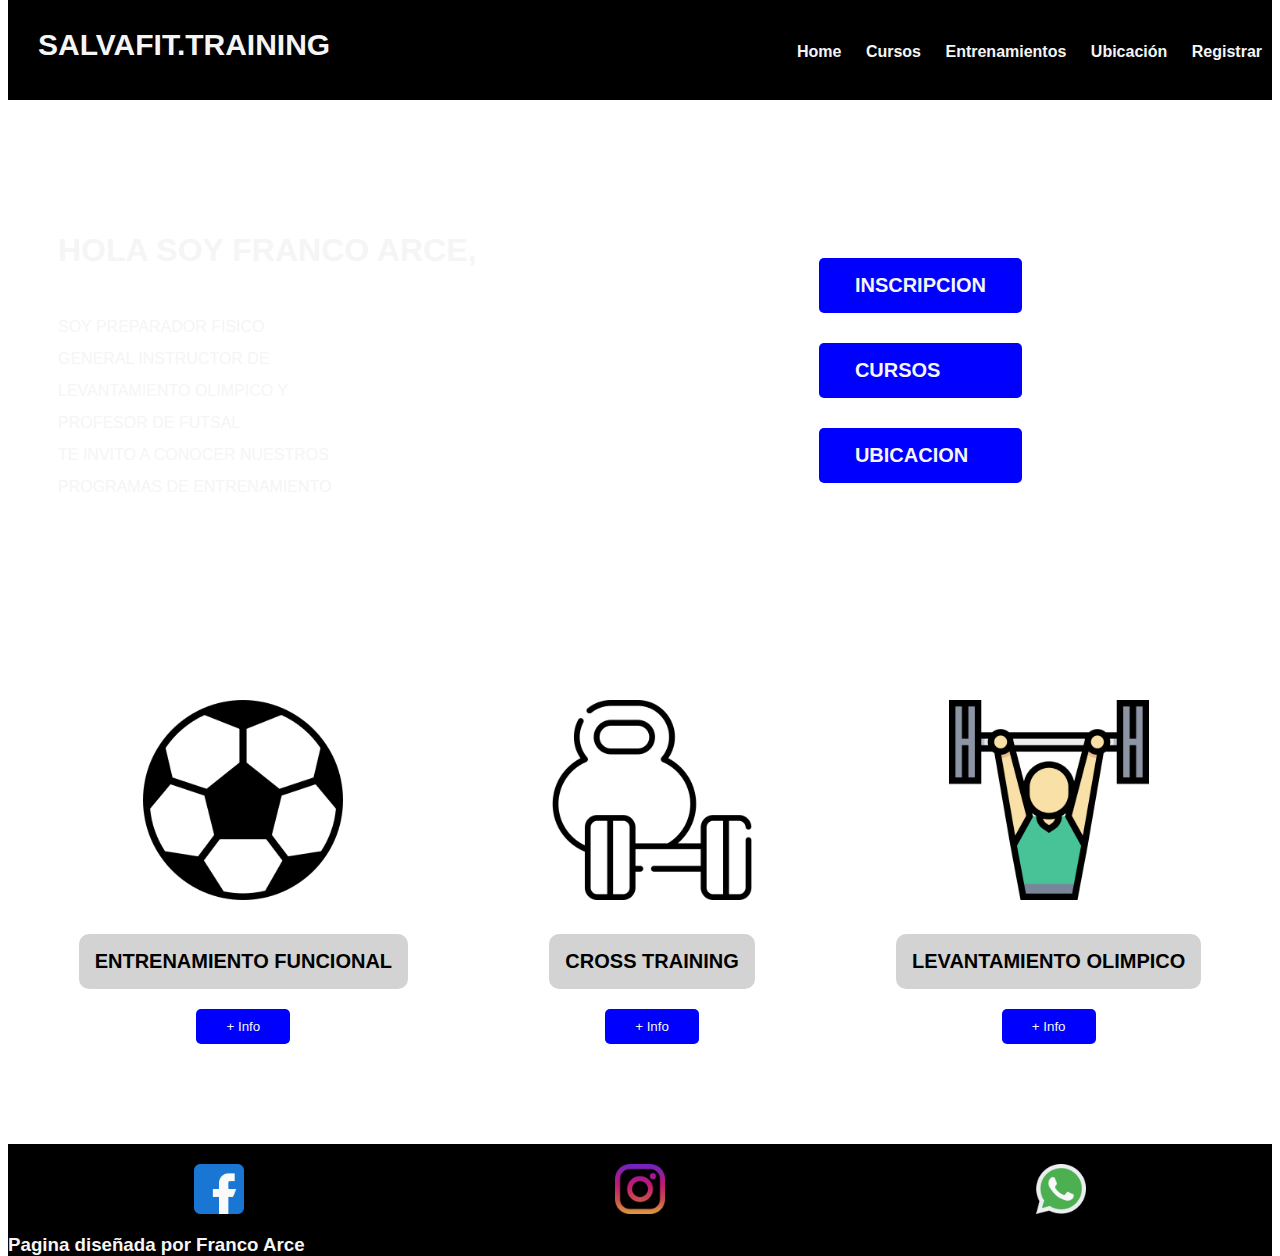
<file: index.html>
<!DOCTYPE html>
<html>
<head>
	<meta charset="utf-8">
	<meta name="viewport" content="width=device-width, initial-scale=1">
	<title>Salvafit.Training</title>
	<link rel="stylesheet" type="text/css" href="css/estilos.css">
</head>
<body>
	<!--encabezado-->
	<div class="encabezado-container">
		<div class="logo">
			<p><a href="index.html"><strong>SALVAFIT.TRAINING</strong></p></a>
		</div>
		
		<div class="menu">
			<ul>
				<li><a href="index.html"><strong>Home</strong></a></li>
				<li><a href="cursos.html"><strong>Cursos</strong></a></li>
				<li><a href="entrenamientos.html"><strong>Entrenamientos</strong></a></li>
				<li><a href="sucursales.html"><strong>Ubicación</strong></a></li>
				<li><a href="registrar.html"><strong>Registrar</strong></a></li>		
			</ul>
		</div>
	</div>
	<!--contenedor info-->
	<div class="container">
		<div class="container_titulo">
			<div>HOLA SOY FRANCO ARCE,</div>
			<p>SOY PREPARADOR FISICO GENERAL INSTRUCTOR DE LEVANTAMIENTO OLIMPICO Y PROFESOR DE FUTSAL<br>TE INVITO A CONOCER NUESTROS PROGRAMAS DE ENTRENAMIENTO</p>
		</div>		
		<div class="container_btn">
			<ul>
				<li><a href="registrar.html"><strong>INSCRIPCION</strong></a></li>
				<li><a href="cursos.html"><strong>CURSOS</strong></a></li>
				<li><a href="sucursales.html"><strong>UBICACION</strong></a></li>
			</ul>
		</div>
	</div>
	<div class="info">
		<div class="info_carta">
			<img src="imagenes/futbol-americano.png">
			<h3>ENTRENAMIENTO FUNCIONAL</h3>
			<button><a href="entrenamientos.html">+ Info</a></button>
			
		</div>
		
		<div class="info_carta">
			<img src="imagenes/capacitacion.png">
			<h3>CROSS TRAINING</h3>			
			<button><a href="entrenamientos.html">+ Info</a></button>
		</div>

		<div class="info_carta">
			<img src="imagenes/levantamiento-de-pesas.png">
			<h3>LEVANTAMIENTO OLIMPICO</h3>
			<button><a href="entrenamientos.html">+ Info</a></button>
		</div>
	</div>

<!--FOOTER-->	
	
<footer>
	<ul>
		<li><a href="https://es-la.facebook.com/" target="_blank"><img src="imagenes/facebook.png"></a></li>
		<li><a href="https://www.instagram.com/" target="_blank"><img src="imagenes/instagram.png"></a></li>
		<li><img src="imagenes/whatsapp.png"></li>
	</ul>
	<h3>Pagina diseñada por Franco Arce</h3>
</footer>
</body>
</html>
</file>
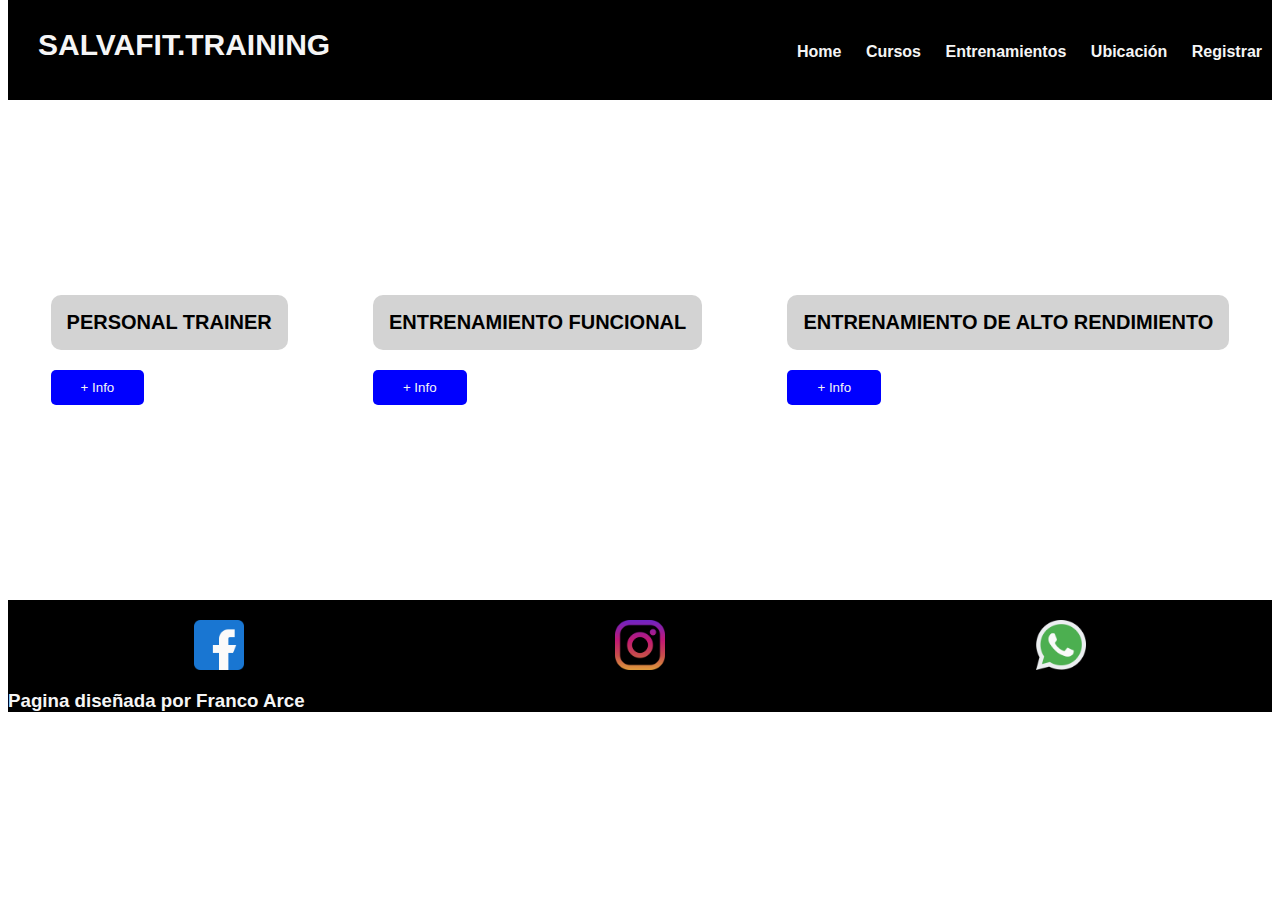
<file: cursos.html>
<!DOCTYPE html>
<html>
<head>
	<meta charset="utf-8">
	<meta name="viewport" content="width=device-width, initial-scale=1">
	<title>Salvafit:Cursos</title>
	<link rel="stylesheet" type="text/css" href="css/estilos.css">
</head>
<body>
<!--encabezado-->
	<div class="encabezado-container">
		<div class="logo">
			<p><a href="index.html"><strong>SALVAFIT.TRAINING</strong></p></a>
		</div>
		
		<div class="menu">
			<ul>
				<li><a href="index.html"><strong>Home</strong></a></li>
				<li><a href="cursos.html"><strong>Cursos</strong></a></li>
				<li><a href="entrenamientos.html"><strong>Entrenamientos</strong></a></li>
				<li><a href="sucursales.html"><strong>Ubicación</strong></a></li>
				<li><a href="registrar.html"><strong>Registrar</strong></a></li>		
			</ul>
		</div>
	</div>
	<div class="container_curso">
		<div class="info_carta">
			<h3>PERSONAL TRAINER</h3>
			<button><a href="cursos.html">+ Info</a></button>
			
		</div>
		
		<div class="info_carta">
			<h3>ENTRENAMIENTO FUNCIONAL</h3>			
			<button><a href="cursos.html">+ Info</a></button>
		</div>

		<div class="info_carta">
			<h3>ENTRENAMIENTO DE ALTO RENDIMIENTO</h3>
			<button><a href="cursos.html">+ Info</a></button>
		</div>
	</div>

	
	

<!--FOOTER-->	
	
<footer>
	<ul>
		<li><a href="https://es-la.facebook.com/" target="_blank"><img src="imagenes/facebook.png"></a></li>
		<li><a href="https://www.instagram.com/" target="_blank"><img src="imagenes/instagram.png"></a></li>
		<li><img src="imagenes/whatsapp.png"></li>
	</ul>
	<h3>Pagina diseñada por Franco Arce</h3>
</footer>
</body>
</html>
</file>
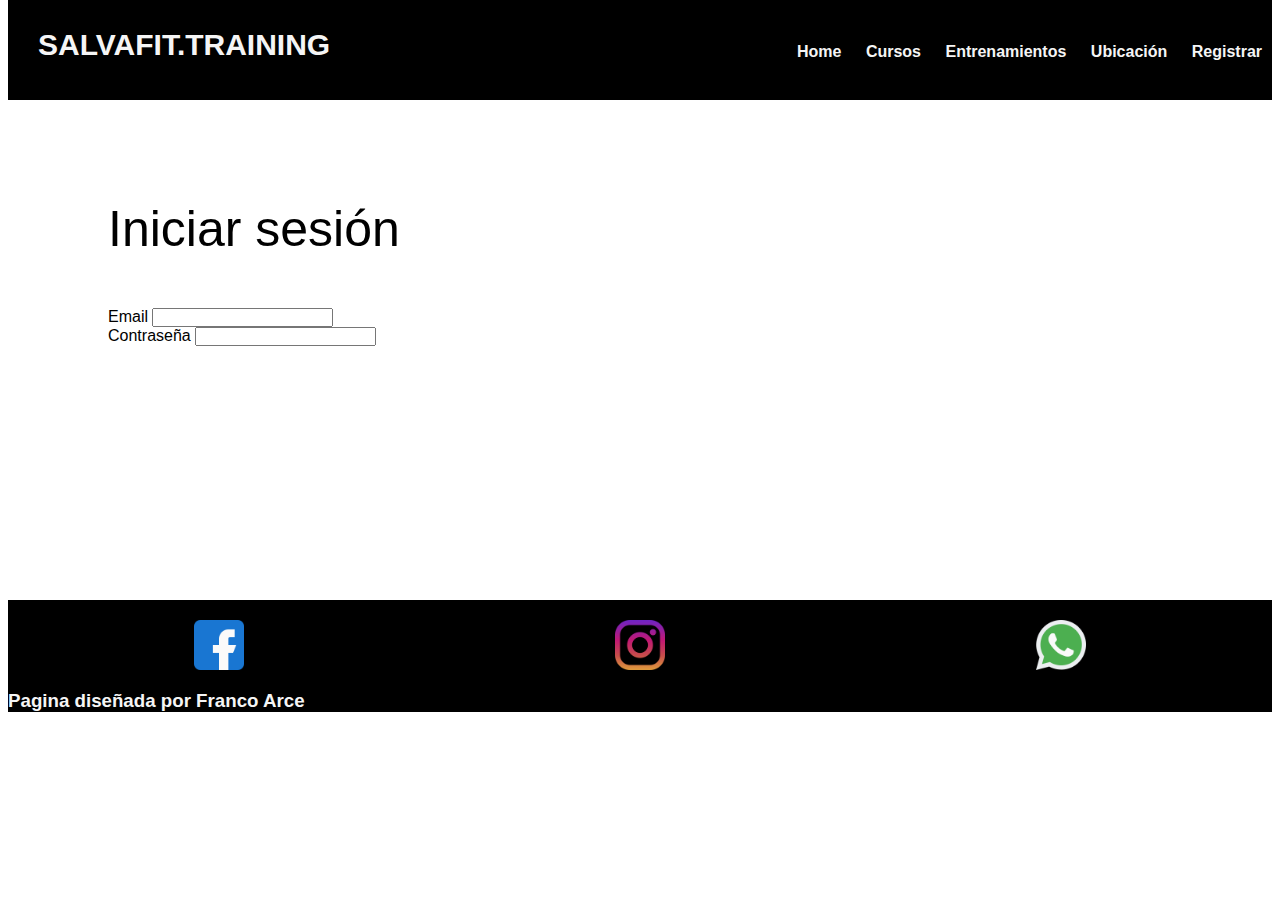
<file: entrenamientos.html>
<!DOCTYPE html>
<html>
<head>
	<meta charset="utf-8">
	<meta name="viewport" content="width=device-width, initial-scale=1">
	<title>Salvafit:Entrenamientos</title>
	<link rel="stylesheet" type="text/css" href="css/estilos.css">
</head>
<body>
	<!--encabezado-->
	<div class="encabezado-container">
		<div class="logo">
			<p><a href="index.html"><strong>SALVAFIT.TRAINING</strong></p></a>
		</div>
		
		<div class="menu">
			<ul>
				<li><a href="index.html"><strong>Home</strong></a></li>
				<li><a href="cursos.html"><strong>Cursos</strong></a></li>
				<li><a href="entrenamientos.html"><strong>Entrenamientos</strong></a></li>
				<li><a href="sucursales.html"><strong>Ubicación</strong></a></li>
				<li><a href="registrar.html"><strong>Registrar</strong></a></li>		
			</ul>
		</div>
	</div>
	<div class="form">
		<p>Iniciar sesión</p>
		<form action="entrenamientos.html" method="POST">
			<div>
				<label for="Email">Email</label>
				<input type="text" name="Email">
			</div>
			<div>
				<label for="password">Contraseña</label>
				<input type="password" name="Contraseña">
			</div>
		</form>
	</div>	
<!--FOOTER-->	
	
<footer>
	<ul>
		<li><a href="https://es-la.facebook.com/" target="_blank"><img src="imagenes/facebook.png"></a></li>
		<li><a href="https://www.instagram.com/" target="_blank"><img src="imagenes/instagram.png"></a></li>
		<li><img src="imagenes/whatsapp.png"></li>
	</ul>
	<h3>Pagina diseñada por Franco Arce</h3>
</footer>
</footer>
</body>
</html>
</file>
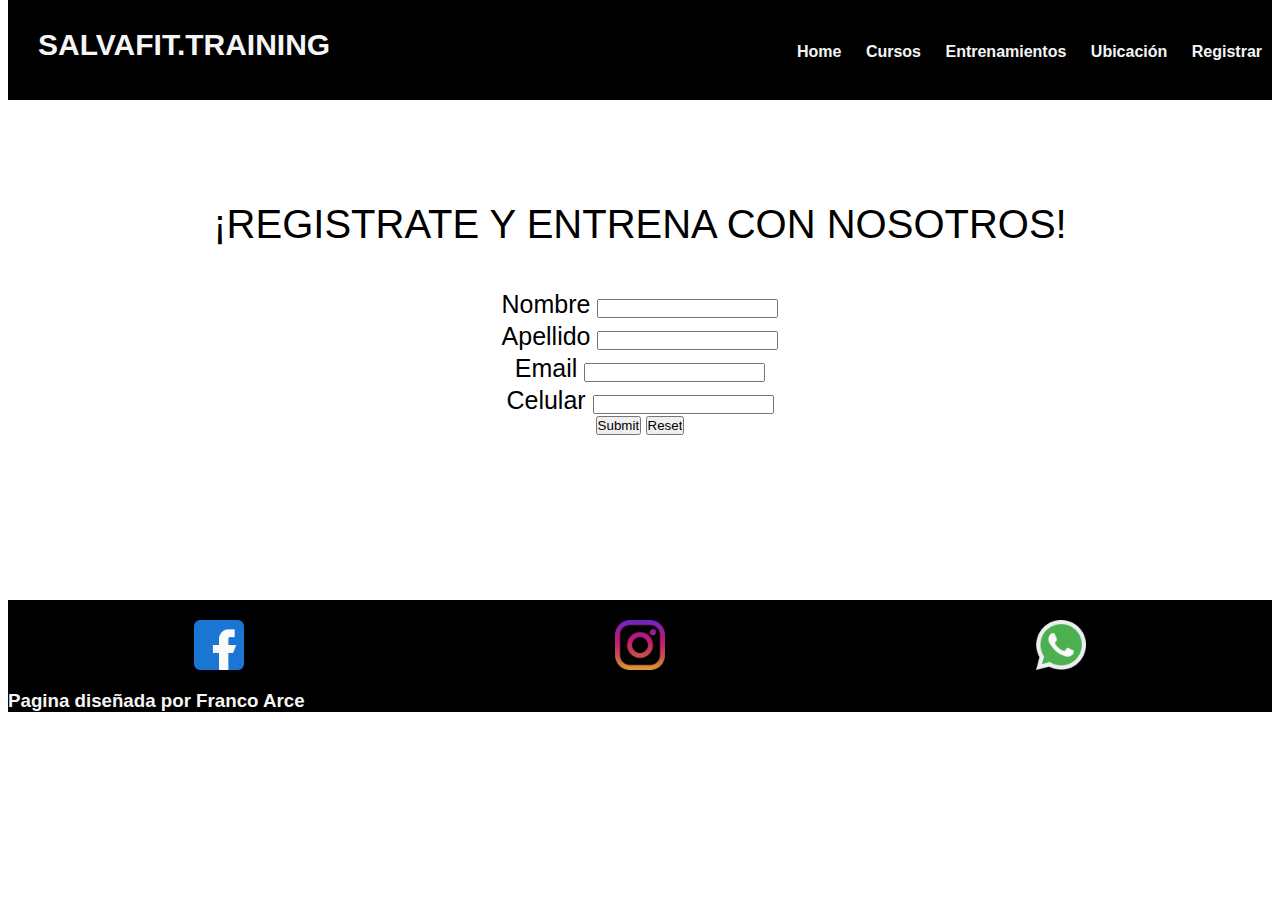
<file: registrar.html>
<!DOCTYPE html>
<html>
<head>
	<meta charset="utf-8">
	<meta name="viewport" content="width=device-width, initial-scale=1">
	<title>Salvafit:Registrar</title>
	<link rel="stylesheet" type="text/css" href="css/estilos.css">
</head>
<body>
	<!--encabezado-->
	<div class="encabezado-container">
		<div class="logo">
			<p><a href="index.html"><strong>SALVAFIT.TRAINING</strong></p></a>
		</div>
		
		<div class="menu">
			<ul>
				<li><a href="index.html"><strong>Home</strong></a></li>
				<li><a href="cursos.html"><strong>Cursos</strong></a></li>
				<li><a href="entrenamientos.html"><strong>Entrenamientos</strong></a></li>
				<li><a href="sucursales.html"><strong>Ubicación</strong></a></li>
				<li><a href="registrar.html"><strong>Registrar</strong></a></li>		
			</ul>
		</div>
	</div>
	<div class="registrar">
		<p>¡REGISTRATE Y ENTRENA CON NOSOTROS!</p>
		<form action="registrar.html" method="POST" class="formulario">
			<div class="registrar_form">
				<label for="Nombre">Nombre</label>
				<input type="text" name="Nombre">	
			</div>
			<div class="registrar_form">
				<label for="Apellido">Apellido</label>
				<input type="Apellido" name="Apellido">
			</div>
			<div class="registrar_form">
				<label for="Email">Email</label>
				<input type="text" name="Email">
			</div>
			<div class="registrar_form">
				<label for="Celular">Celular</label>
				<input type="text" name="Celular">
			</div>
			<input type="submit" name="Enviar">
			<input type="reset" name="Limpiar">
		</form>
	</div>
<!--FOOTER-->	
	
<footer>
	<ul>
		<li><a href="https://es-la.facebook.com/" target="_blank"><img src="imagenes/facebook.png"></a></li>
		<li><a href="https://www.instagram.com/" target="_blank"><img src="imagenes/instagram.png"></a></li>
		<li><img src="imagenes/whatsapp.png"></li>
	</ul>
	<h3>Pagina diseñada por Franco Arce</h3>
</footer>
</body>
</html>
</file>
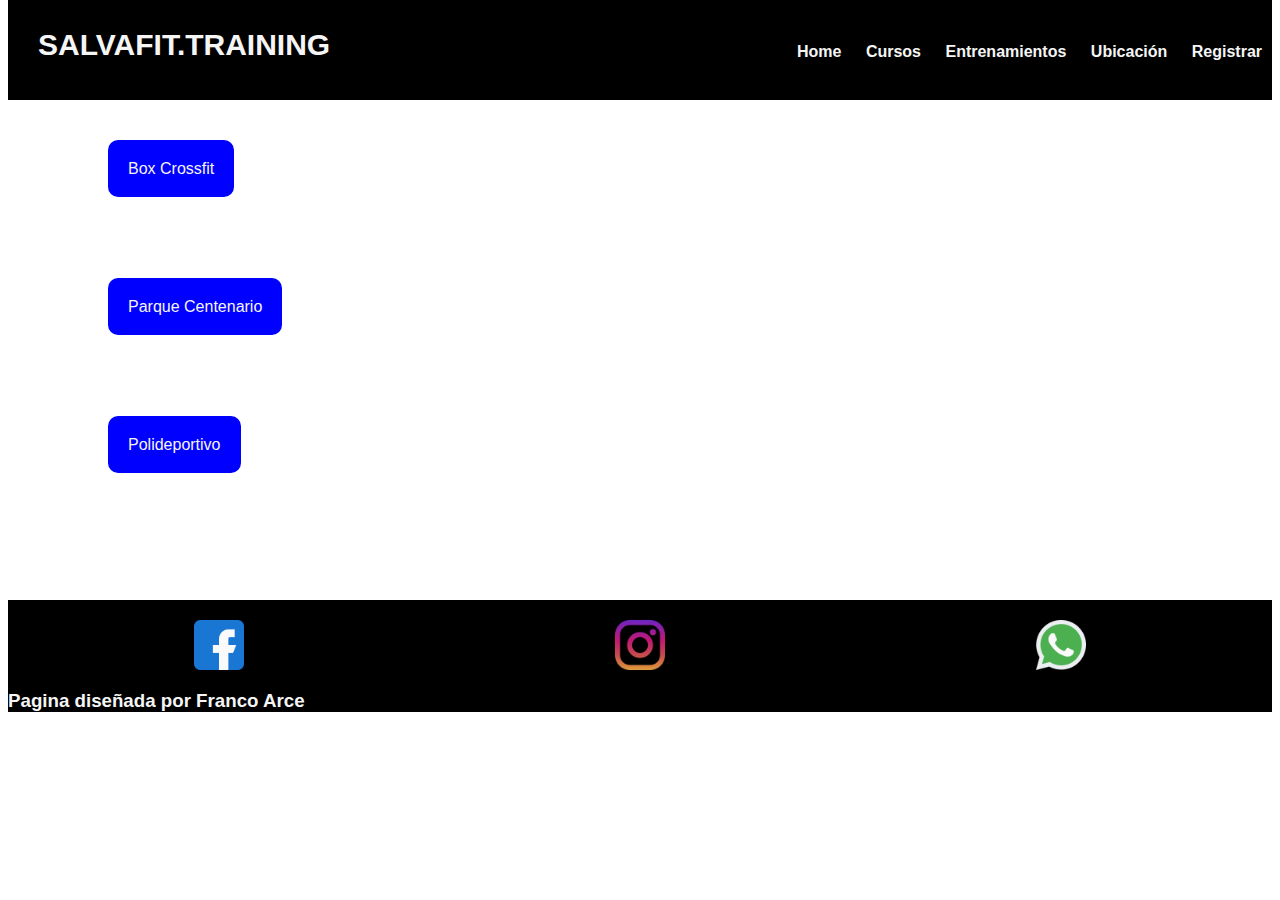
<file: sucursales.html>
<!DOCTYPE html>
<html>
<head>
	<meta charset="utf-8">
	<meta name="viewport" content="width=device-width, initial-scale=1">
	<title>Salvafit:Sucursales</title>
	<link rel="stylesheet" type="text/css" href="css/estilos.css">
</head>
<body>
	<!--encabezado-->
	<div class="encabezado-container">
		<div class="logo">
			<p><a href="index.html"><strong>SALVAFIT.TRAINING</strong></p></a>
		</div>
		
		<div class="menu">
			<ul>
				<li><a href="index.html"><strong>Home</strong></a></li>
				<li><a href="cursos.html"><strong>Cursos</strong></a></li>
				<li><a href="entrenamientos.html"><strong>Entrenamientos</strong></a></li>
				<li><a href="sucursales.html"><strong>Ubicación</strong></a></li>
				<li><a href="registrar.html"><strong>Registrar</strong></a></li>		
			</ul>
		</div>
	</div>
	<div class="ubicación">
		<ul>
			<li><a href="">Box Crossfit</a></li>
			<li><a href="">Parque Centenario</a></li>
			<li><a href="">Polideportivo </a></li>
		</ul>
	</div>

<!--FOOTER-->	
	
<footer>
	<ul>
		<li><a href="https://es-la.facebook.com/" target="_blank"><img src="imagenes/facebook.png"></a></li>
		<li><a href="https://www.instagram.com/" target="_blank"><img src="imagenes/instagram.png"></a></li>
		<li><img src="imagenes/whatsapp.png"></li>
	</ul>
	<h3>Pagina diseñada por Franco Arce</h3>
</footer>
</body>
</html>
</file>
<file: css/estilos.css>
*{
	padding: 0;
	margin-top: 0;
	box-sizing: border-box;
}
body{
	font-family: sans-serif;
	grid-template-rows: repeat(4, 1fr);
	grid-template-columns: repeat(3, 1fr);
}
.encabezado-container{
	display:flex;
	justify-content: space-between;
	align-items: center;
	height: 100px;
	width: 100%;
	padding-top: 20px;
	background-color: black;
	color: whitesmoke;
}

.logo p{
	margin-left: 30px;
	font-size: 30px;	
}
.logo p a{
	text-decoration: none;
	color: whitesmoke;
}
.logo p a:hover{
	color: blueviolet;
}
.menu ul li{
	display: inline-block;
	padding: 10px;
}
.menu ul li a{
	text-decoration: none;
	color: whitesmoke;
}

.container{
	display: flex;
	background-image:url(https://infolomas.com.ar/wp-content/uploads/2016/04/217512_entrenamientofuncional.jpg);
	
	height: 500px;
	justify-content: center;
	padding-top: 50px;
}
.container{
	display: flex;
	justify-content: space-between;
	align-items: center;
}
.container_titulo{
	padding-left: 50px;
	color: whitesmoke;
}
.container_titulo div{
	font-weight: 700;
	font-size: 2rem;
	padding-bottom: 2rem;
}
.container_titulo p{
	width: 55%;
	margin-top: 10px;
	line-height: 2em;
}
.container_btn ul li{
	display:block;
	margin: 20px 250px 30px ;
	background-color: blue;
	font-size: 20px;
	color: whitesmoke;
	padding: 1rem;
	border-radius:5PX;
}
.container_btn ul li a{
	text-decoration: none;
	font-size: 20px;
	color: whitesmoke;
	margin: 20px;
	padding: 2rem 1,5rem;
	text-align: center;
}
.info{
	display: flex;
	text-align: center;
	margin-top: 100px;
	justify-content: space-between;
	justify-content: space-around;
	margin-bottom: 100px;
}
.info_carta img{
	width: 200px;
	margin-bottom: 30px;
}
.info_carta h3{
	font-size: 20px;
	padding: 1rem;
}
.info_carta button{
	background-color: blue;
	padding: 10px 30px;
	border-radius: 5px;
	border: none;

}
.info_carta button a{
	text-decoration: none;
	color: whitesmoke;
	font-size: 30;
}
footer{
	background-color: black;
	height: 100px;
	width: 100%;
}
footer ul{
	display: flex;
	text-align: center;
	justify-content: space-between;
	justify-content: space-around;
	text-decoration: none;
	list-style-type: none;
	background-color: black;
}
footer ul li img{
	width: 50px;
	padding-top: 20px;

}
footer h3{
	background-color: black;
	color: whitesmoke;
	margin: 0;
}

.container_curso{
	height: 500px;
	background-image: url(https://thumbs.dreamstime.com/z/gym-fitness-center-header-background-panorama-banner-free-weights-kettlebell-medicine-ball-training-workout-texture-gym-226440827.jpg);
	display: flex;
	justify-content: space-between;
	justify-content: space-around;
	align-items: center;
}
.info_carta h3{
	color: black;
	font-size: 50;
	justify-content: space-around;
	border-radius: 10px;
	background-color: lightgray;
}
info_carta button{
	align-items: center;
	padding-left: 100px;
	bor
}
.form {
	display: block;
	align-items: center;
	height: 500px;
	background-image: url(https://thumbs.dreamstime.com/z/gym-fitness-center-header-background-panorama-banner-free-weights-kettlebell-medicine-ball-training-workout-texture-gym-226440827.jpg);
	padding: 100px 100px;
}
.form p{
	align-items: center;
	justify-content: center;
	font-size: 50px;
	color: black;
}
.ubicación{
	height: 500px;
	background-image: url(https://thumbs.dreamstime.com/z/gym-fitness-center-header-background-panorama-banner-free-weights-kettlebell-medicine-ball-training-workout-texture-gym-226440827.jpg);
}
.ubicación ul li{
	padding: 60px 100px;

}
.ubicación ul li a{
	text-decoration: none;
	background-color: blue;
	color: whitesmoke;
	padding: 20px;
	border-radius: 10px;
}
.registrar{
	display: block;
	background-image: url(https://thumbs.dreamstime.com/z/gym-fitness-center-header-background-panorama-banner-free-weights-kettlebell-medicine-ball-training-workout-texture-gym-226440827.jpg);
	height: 500px;
	text-align: center;
	align-items: center;
	justify-content: center;
	padding-top: 100px;
}
.registrar p{
	font-size: 40px;
	line-height: 3rem;
}	
.registrar_form{
	line-height: 2rem;
	font-size: 25px;
}
@media all and (max-width: 768px){
	.encabezado-container{
		width: 100%;
	}
	.logo p a{
		font-size: 15px;
	}
	.container_titulo{
		font-size: 10px;
		padding: 5px;
	}
	.container_titulo p{
		font-size: 10px;
		line-height: 0,5rem;
		padding-top: 0px;
	}
	.info_carta{
	width: 100%; 
	 }
}
</file>
